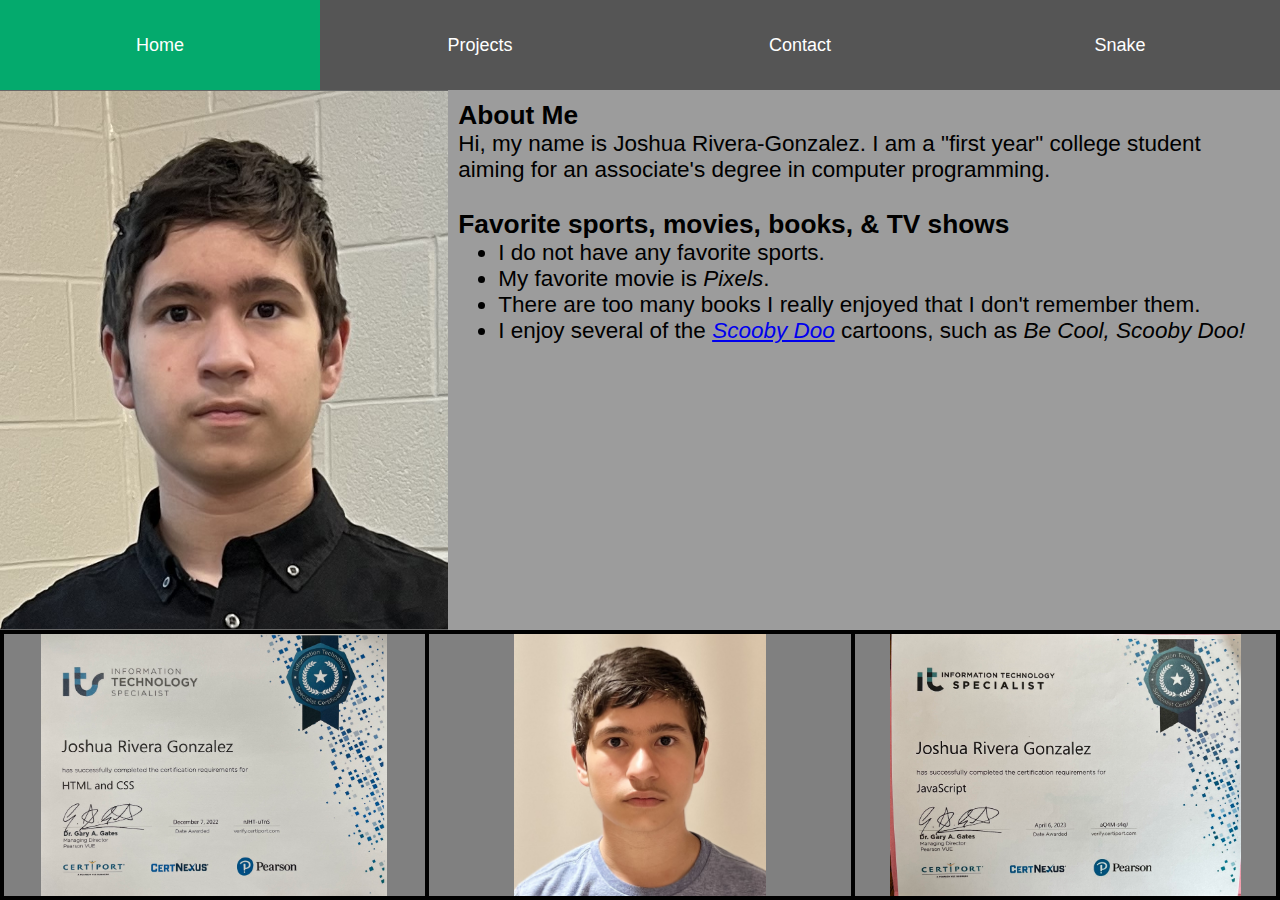
<file: index.html>
<!DOCTYPE html>
<html lang="en">
	<head>
		<meta charset="utf-8">
		<title>Home</title>
		
		<meta name="description"	content="Home page">
		
		<meta name="author"			content="Joshua Rivera-Gonzalez">
		
		<meta name="viewport"		content="width=device-width, initial-scale=1">
		
		<link	rel="icon"
				href="/images/favicon.png"
				type="image/png">
				
		<link	charset="utf-8"
				href="format.css"
				rel="stylesheet"
				type="text/css">
		<style>
			aside#AboutMeImgSection{
				background-color: #666;
				float: left;
				width: 35%;
				height: 100%;
				align-items: center;
				justify-content: center;
			}
			img{
				width:100%;
				height:100%;
				object-fit:contain;
			}
			section#AboutMeText{
				background-color: #9c9c9c;
				float: left;
				font-size: 2.5vh;
				height: 100%;
				padding: .8%;
				width: 65%;
			}
			.ImgBox{
				align-items: center;
				background-color: #808080;
				border: .5vh solid #000;
				display: flex;
				float:left;
				height: 100%;
				justify-content: center;
				width: 33.33%;
			}
			.BorderControl1{
				border-left: .25vh solid #000;
			}
			.BorderControl2{
				border-right: .25vh solid #000;
			}
		</style>
	</head>
	<body>
		<header>
			<section id="navbox">
				<nav class="navbar">
					<a class="active">Home</a>
					<a href="/projects.html">Projects</a>
					<a href="/contact.html">Contact</a>
					<a href="/Snake/snake.html"
					   target="_blank"
					   title="Just here if you want to play snake">Snake</a>
				</nav>
			</section>
		</header>
		
		<section><!--change to "main"-->
			<aside id="AboutMeImgSection">
				<img alt="Picture of Joshua"
					 src="images/Portrait1.png">
			</aside>
			<section id="AboutMeText">
				<h3>About Me</h3>
				<p>
					Hi, my name is Joshua Rivera-Gonzalez. I am a "first year"
					college student aiming for an associate's degree in computer
					programming.
				</p>
				<br>
				<h3>Favorite sports, movies, books, &amp; TV shows</h3>
				<ul>
					<li>I do not have any favorite sports.</li>
					<li>My favorite movie is <i>Pixels</i>.</li>
					<li>
						There are too many books I really enjoyed that I don't
						remember them.
					</li>
					<li>
						I enjoy several of the<i>
							<a href="https://scoobydoocast.com">Scooby Doo</a></i>
						cartoons, such as <i>Be Cool, Scooby Doo!</i>
					</li>
				</ul>
				
			</section>
		</section>
		
		<footer>
			<article class="ImgBox BorderControl2"
					 id="BonusImage1">
				<img alt="Official HTML and CSS certificate"
					 src="images/JRG_HTML&CSS_Certification.jpg">
			</article>
			<article class="ImgBox BorderControl1 BorderControl2">
				<img alt="Another picture of Joshua"
					 src="images/Portrait2.png">
			</article>
			<article class="ImgBox BorderControl1"
					 id="BonusImage2">
				<img alt="Official JavaScript certification"
					 src="images/JRG_JavaScript_Certification.jpg">
			</article>

		</footer>
	
	</body>
</html>
<!--e-->
</file>
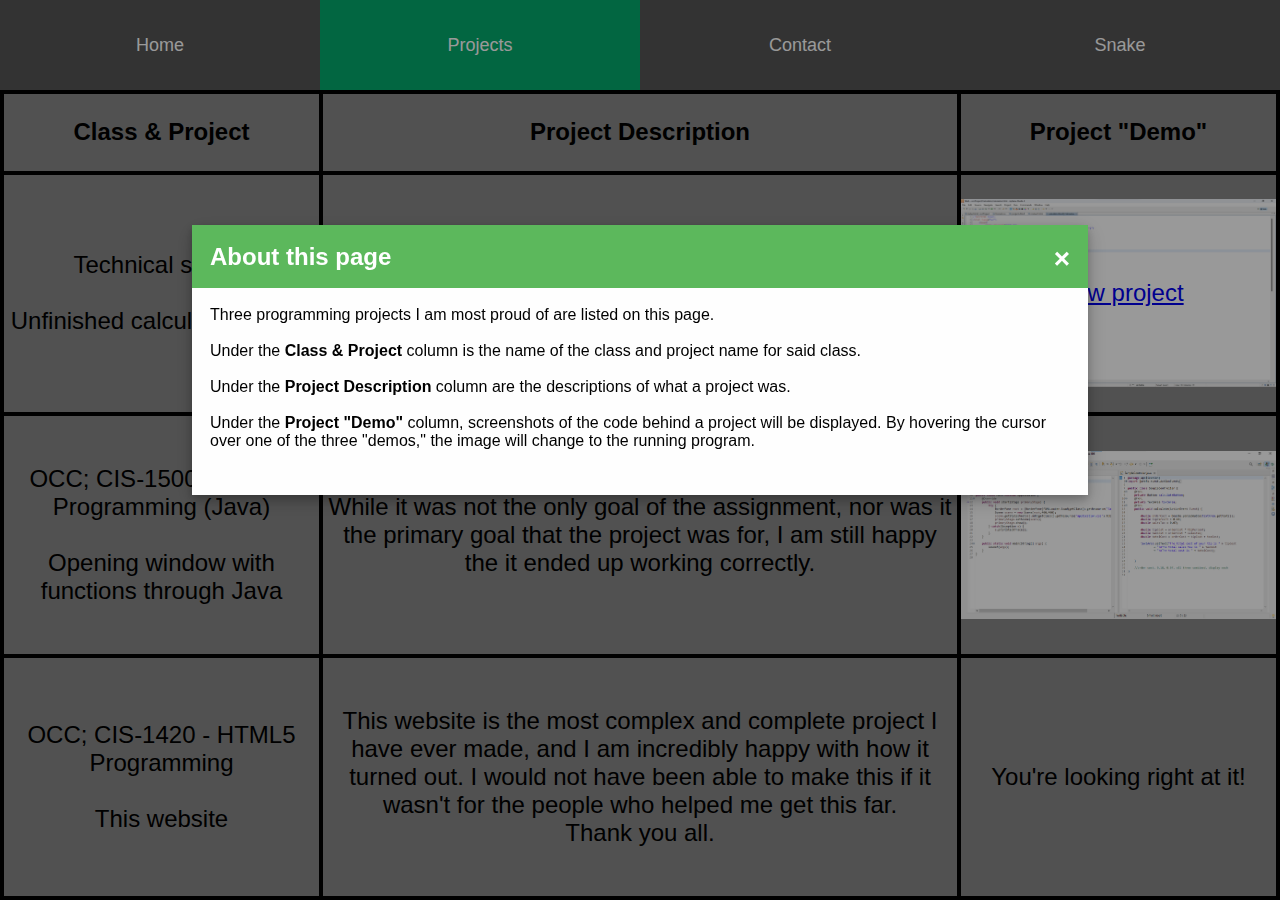
<file: projects.html>
<!DOCTYPE html>
<html lang="en">
	<head>
		<meta charset="utf-8">
		<title>Projects</title>
		
		<meta name="description"	content="Three programming projects I am most
											 proud of">
		
		<meta name="author"			content="Joshua Rivera-Gonzalez">
		
		<meta name="viewport"		content="width=device-width, initial-scale=1">
		
		<link	rel="icon"
				href="/images/favicon.png"
				type="image/png">
				
		<link	href="format.css"
				rel="stylesheet"
				type="text/css">
		<style>
			section
			{
				background-color: #1E90FF;
			}
			table
			{
				background-color: #888;
				font-size: x-large;
				height: 90%;
			}
			thead
			{
				height: 10%;
			}
			td.demo:hover
			{
				background-color: #5cb85c;
			}
			#demo1
			{
				background-image: url(images/HtmlCalculatorCode.png);
				background-position: center;
				background-repeat: no-repeat;
				background-size: contain;
			}
			#demo2
			{
				background-image: url(images/Java_New_Window_Code.png);
				background-position: center;
				background-repeat: no-repeat;
				background-size: contain;
			}
			#demo1:hover
			{
				background-image: url(images/HtmlCalculator.png);
			}
			#demo2:hover
			{
				background-image: url(images/Java_New_Window_Code.png);
			}
			/* Modal (background) */
			.modal
			{
				display: none;
				position: fixed;
				z-index: 1;
				padding-top: 25vh;
				left: 0;
				top: 0;
				width: 100%;
				height: 100%;
				overflow: auto; /* Enable scroll if needed */
				background-color: rgba(0,0,0,0.4);
				animation-name: fadeIn;
				animation-duration: 1s;
			}
	
			.modal-content
			{
				height: 30vh;
				position: relative;
				background-color: #fefefe;
				margin: auto;
				padding: 0;
				width: 70%;
				box-shadow: 0 4px 8px 0 rgba(0,0,0,0.2),
							0 6px 20px 0 rgba(0,0,0,0.2);
				animation-name: slideIn;
				animation-duration: 1s;
			}
	
			/* The Close Button */
			.close
			{
				color: #FFFFFF;
				float: right;
				font-size: 28px;
				font-weight: bold;
			}
	
			.close:hover
			{
				color: #000;
				text-decoration: none;
				cursor: pointer;
			}
	
			.modal-header
			{
				padding: 2vh;
				background-color: #5cb85c;
				color: white;
				height: 23.5%;
			}
	
			.modal-body
			{
				padding: 2vh;
			}
	
			/* Add Animation */
			@keyframes slideIn
			{
				from {top: -300px; opacity: 0}
				to {top: 0; opacity: 1}
			}
	
			@keyframes fadeIn
			{
				from {opacity: 0} 
				to {opacity: 1}
			}
			
		</style>
	</head>
	
	<body>
		<header id="navbox">
				<nav class="navbar">
					<a href="/index.html">Home</a>
					<a class="active">Projects</a>
					<a href="/contact.html">Contact</a>
					<a href="/Snake/snake.html"
					   target="_blank"
					   title="Just here if you want to play snake">Snake</a>
				</nav>
		</header>
		<section id="myModal" class="modal"><!--change to main-->
			<section class="modal-content">
				<header class="modal-header">
					<span class="close">&times;</span>
					<h2>About this page</h2>
				</header>
				<article class="modal-body">
					<p>
						Three programming projects I am most proud of are listed
						on this page.
					</p>
					<br>
					<p>
						Under the <b>Class &amp; Project</b> column is the name
						of the class and project name for said class.
					</p>
					<br>
					<p>
						Under the <b>Project Description</b> column are the
						descriptions of what a project was.
					</p>
					<br>
					<p>
						Under the <b>Project "Demo"</b> column, screenshots of
						the code behind a project will be displayed. By hovering
						the cursor over one of the three "demos," the image will
						change to the running program.
					</p>
				</article>
			</section>
			
		</section>
		<table>
			<thead>
				<tr>
					<th>Class &amp; Project</th>
					<th class="center">Project Description</th>
					<th>Project "Demo"</th>
				</tr>
			</thead>
			<tbody>
				<tr>
					<td>Technical school<br><br>Unfinished calculator project</td>
					<td class="center">
						While unfinished, I still managed to get most of the
						functions working properly on my own, and aside from a
						few functions not being programmed in or working as
						intended, it works perfectly as a normal calculator.
					</td>
					<td class="demo" id="demo1">
						<a href="/Calculator/calculator.html">
							View project
						</a>
					</td>
				</tr>
				<tr>
					<td>
						OCC; CIS-1500 - Intro to Programming (Java)<br><br>
						Opening window with functions through Java
					</td>
					<td class="center">
						While it was not the only goal of the assignment, nor
						was it the primary goal that the project was for, I am
						still happy the it ended up working correctly.
					</td>
					<td class="demo" id="demo2">	</td>
				</tr>
				<tr>
					<td>OCC; CIS-1420 - HTML5 Programming<br><br>This website</td>
					<td class="center">
						This website is the most complex and complete project I
						have ever made, and I am incredibly happy with how it
						turned out. I would not have been able to make this if it
						wasn't for the people who helped me get this far.<br>
						Thank you all.
					</td>
					<td class="demo">You're looking right at it!</td>
				</tr>
			</tbody>
		</table>
		
		<script>
			/**
			 * A pop up box that contains text and other elements
			 * This retrieves the modal
			 */
			var modal = document.getElementById("myModal");
			
			/**
			 * Retrieves the span element that closes the modal
			 */
			var closeSpan = document.getElementsByClassName("close")[0];
			
			/**
			 * Closes the modal when the user clicks on the x
			 */
			closeSpan.onclick = function() {
				modal.style.display = "none";
			};
			
			/**
			 * Closes the modal when the user clicks anywhere outside of the modal
			 */
			window.onclick = function(event) {
				if (event.target == modal) {
					modal.style.display = "none";
				}
			};
			
			/**
			 * Loads the modal when the webpage loads 
			 */
			document.body.onload = function() {loadModal();};
			
			function loadModal() {
				modal.style.display = "block";
			}
		</script>
		
	</body>
</html>
<!--e-->
</file>
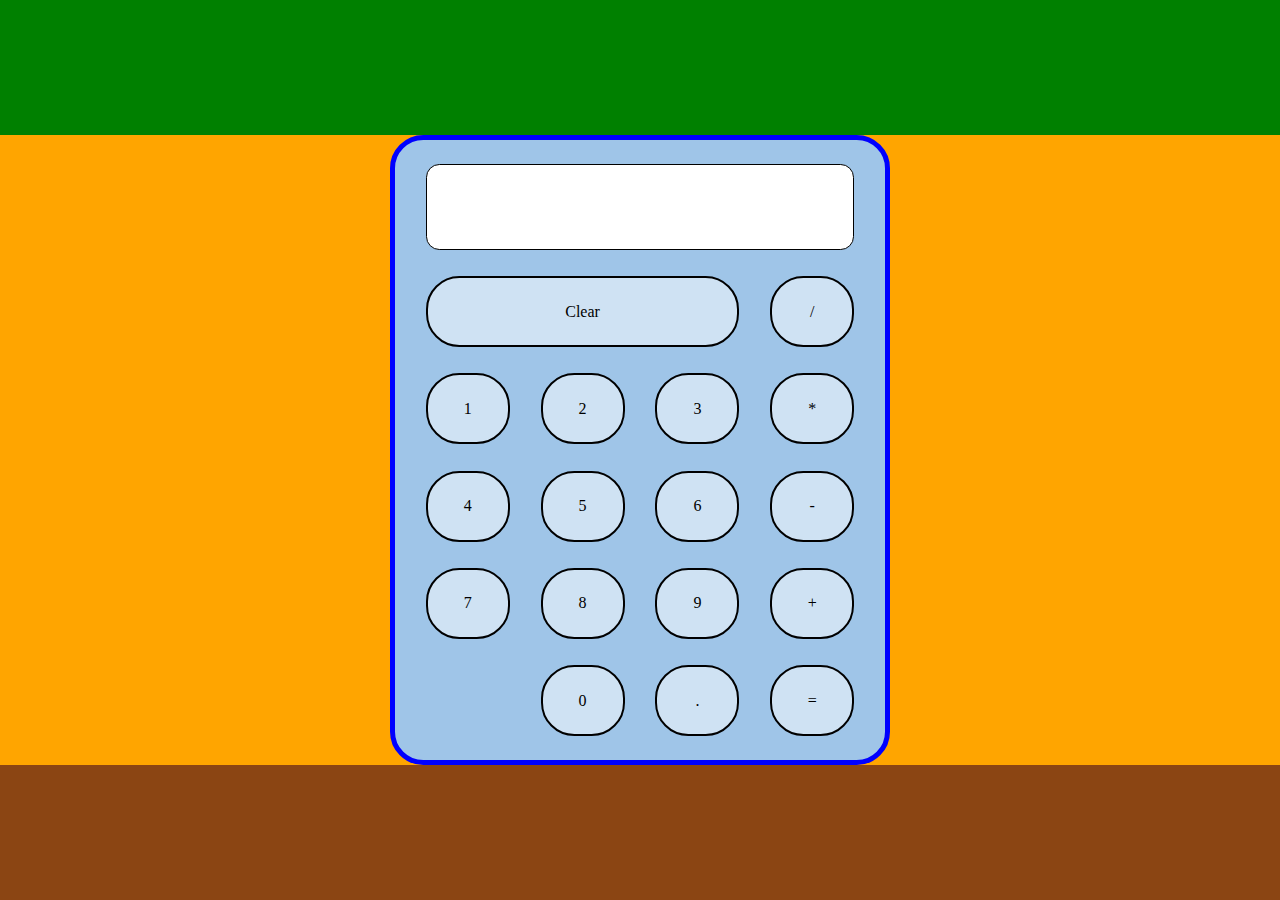
<file: Calculator/calculator.html>
<!DOCTYPE html>
<html lang="en">
	<head>
		<meta charset="UTF-8">
		<meta name="viewport"		content="width=device-width, initial-scale=1">
		<title>Calculator</title>
		<link	href="calculatorCSS.css"
				rel="stylesheet"
				type="text/css">

	</head>
	
	<body>
		<header>
			
		</header>
		<section>
			<table>
			<thead>
				<tr>
					<td colspan="17">_</td>
				</tr>
				<tr>
					<td>_</td>
					<td id="screen"
						colspan="15"
						rowspan="4"> </td>
					<td>_</td>
				</tr>
				<tr>
					<td>_</td>
					<td>_</td>
				</tr>
				<tr>
					<td>_</td>
					<td>_</td>
				</tr>
				<tr>
					<td>_</td>
					<td>_</td>
				</tr>
			</thead>
			<tbody>
				<tr>
					<td>_</td>
					<td>_</td>
					<td>_</td>
					<td>_</td>
					<td>_</td>
					<td>_</td>
					<td>_</td>
					<td>_</td>
					<td>_</td>
					<td>_</td>
					<td>_</td>
					<td>_</td>
					<td rowspan="4">_</td>
					<td>_</td>
					<td>_</td>
					<td>_</td>
					<td rowspan="4">_</td>
				</tr>
				<tr>
						<td>_</td>
					<td class="button"
						colspan="11"
						rowspan="3">Clear</td>
					<td class="button"
						colspan="3"
						rowspan="3">/</td>
			</tr>
				<tr>
					<td>_</td>
				</tr>
				<tr>
					<td>_</td>
				</tr>
				<tr>
					<td>_</td>
					<td>_</td>
					<td>_</td>
					<td>_</td>
					<td rowspan="4">_</td>
					<td>_</td>
					<td>_</td>
					<td>_</td>
					<td rowspan="4">_</td>
					<td>_</td>
					<td>_</td>
					<td>_</td>
					<td rowspan="4">_</td>
					<td>_</td>
					<td>_</td>
					<td>_</td>
					<td rowspan="4">_</td>
				</tr>
				<tr>
					<td>_</td>
					<td class="button"
						colspan="3"
						rowspan="3">1</td>
					<td class="button"
						colspan="3"
						rowspan="3">2</td>
					<td class="button"
						colspan="3"
						rowspan="3">3</td>
					<td class="button"
						colspan="3"
						rowspan="3">*</td>
				</tr>
				<tr>
					<td>_</td>
				</tr>
				<tr>
					<td>_</td>
				</tr>
				<tr>
					<td>_</td>
					<td>_</td>
					<td>_</td>
					<td>_</td>
					<td rowspan="4">_</td>
					<td>_</td>
					<td>_</td>
					<td>_</td>
					<td rowspan="4">_</td>
					<td>_</td>
					<td>_</td>
					<td>_</td>
					<td rowspan="4">_</td>
					<td>_</td>
					<td>_</td>
					<td>_</td>
					<td rowspan="4">_</td>
				</tr>
				<tr>
					<td>_</td>
					<td class="button"
						colspan="3"
						rowspan="3">4</td>
					<td class="button"
						colspan="3"
						rowspan="3">5</td>
					<td class="button"
						colspan="3"
						rowspan="3">6</td>
					<td class="button"
						colspan="3"
						rowspan="3">-</td>
				</tr>
				<tr>
					<td>_</td>
				</tr>
				<tr>
					<td>_</td>
				</tr>
				<tr>
					<td>_</td>
					<td>_</td>
					<td>_</td>
					<td>_</td>
					<td rowspan="4">_</td>
					<td>_</td>
					<td>_</td>
					<td>_</td>
					<td rowspan="4">_</td>
					<td>_</td>
					<td>_</td>
					<td>_</td>
					<td rowspan="4">_</td>
					<td>_</td>
					<td>_</td>
					<td>_</td>
					<td rowspan="4">_</td>
				</tr>
				<tr>
					<td>_</td>
					<td class="button"
						colspan="3"
						rowspan="3">7</td>
					<td class="button"
						colspan="3"
						rowspan="3">8</td>
					<td class="button"
						colspan="3"
						rowspan="3">9</td>
					<td class="button"
						colspan="3"
						rowspan="3">+</td>
				</tr>
				<tr>
					<td>_</td>
				</tr>
				<tr>
					<td>_</td>
				</tr>
				<tr>
					<td>_</td>
					<td>_</td>
					<td>_</td>
					<td>_</td>
					<td rowspan="4">_</td>
					<td>_</td>
					<td>_</td>
					<td>_</td>
					<td rowspan="4">_</td>
					<td>_</td>
					<td>_</td>
					<td>_</td>
					<td rowspan="4">_</td>
					<td>_</td>
					<td>_</td>
					<td>_</td>
					<td rowspan="4">_</td>
				</tr>
				<tr>
					<td>_</td>
					<td colspan="3"
						rowspan="3">_</td>
					<td class="button"
						colspan="3"
						rowspan="3">0</td>
					<td class="button"
						colspan="3"
						rowspan="3">.</td>
					<td class="button"
						colspan="3"
						rowspan="3">=</td>
				</tr>
				<tr>
					<td>_</td>
				</tr>
				<tr>
					<td>_</td>
				</tr>
			</tbody>
			<tfoot>
				<tr>
					<td>_</td>
					<td>_</td>
					<td>_</td>
					<td>_</td>
					<td>_</td>
					<td>_</td>
					<td>_</td>
					<td>_</td>
					<td>_</td>
					<td>_</td>
					<td>_</td>
					<td>_</td>
					<td>_</td>
					<td>_</td>
					<td>_</td>
					<td>_</td>
					<td>_</td>
				</tr>
			</tfoot>
		</table>
		</section>
		<footer>
			
		</footer>
		<script src="CalculatorJS.js"></script>
	</body>
</html>
</file>
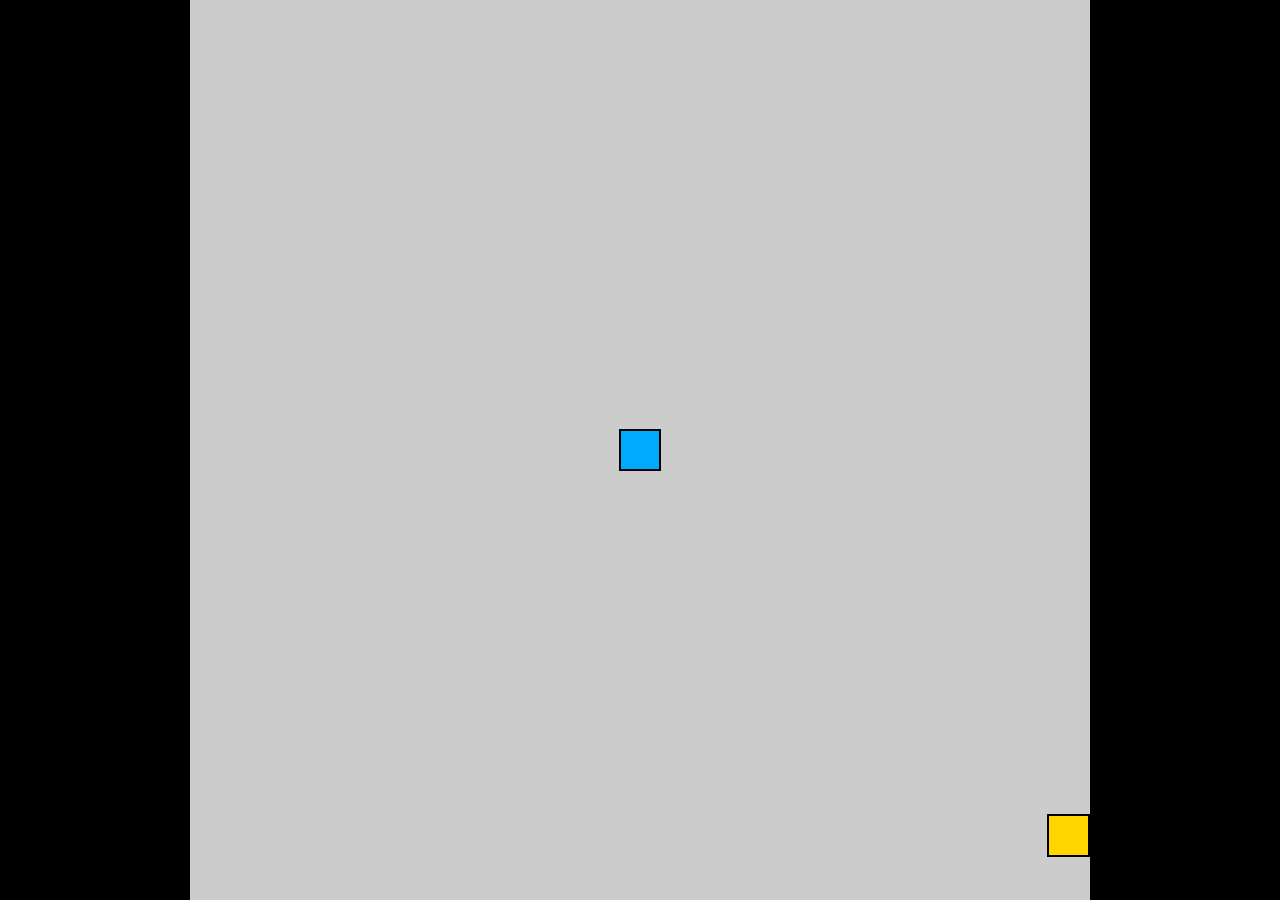
<file: Snake/snake.html>
<!DOCTYPE html>
<html lang="en">
	<head>
		<meta charset="UTF-8">
		<title>Snake</title>
		
		<meta name="description"	content="The game \"Snake\"">
		
		<meta name="author"			content="Joshua Rivera-Gonzalez">
		
		<meta name="viewport"		content="width=device-width, initial-scale=1">
		
		<style>
			body{
				height: 100vh;
				width: 100vw;
				display: flex;
				justify-content: center;
				align-items: center;
				margin: 0;
				background-color: black;
			}
			#game-board {
				background-color: #CCC;
				width: 100vmin;
				height: 100vmin;
				display: grid;
				grid-template-rows: repeat(21, 1fr);
				grid-template-columns: repeat(21, 1fr);
			}
			.snake{
				background-color: hsl(200, 100%, 50%);
				border: 0.25vmin solid black;
			}
			.food{
				background-color: hsl(50, 100%, 50%);
				border: 0.25vmin solid black;
			}
		</style>
		<script src="snakeGameJS.js" defer type="module"></script>
	</head>
	<body>
		<div id="game-board"></div>
	</body>
</html>
<!--e-->
</file>
<file: format.css>
*
{
	box-sizing: border-box;
	margin:0;
}

p
{
	color:#000000;
}
body
{
	background-color: #9c9c9c;
/*	background-color: #00baba;	*/
	font-family: Arial, Helvetica, sans-serif;
	height: 100vh;
	margin:0;
	width: 100vw;
}
header
{
	height: 10%;
	width: 100%;
}
nav
{
/*	background-color: #1e90ff;	*/
	float: left;
	height: 100%;
	width: 80%;
}
section
{
	background-color: #3f3f3f;
	height: 60%;
}
footer
{
/*	background-color: #8b4513;	*/
	height: 30%;
}

/*nav button code*/
.navbar
{
	width: 100%;
	background-color: #555;
	overflow: auto;
	height: 100%;
}
.navbar a
{
	float: left;
	color: #ffffff;
	text-decoration: none;
	font-size: 2vh;
	width: 25%; /* 4 links of equal widths */
	text-align: center;
	height: 100%;
	align-items: center;
	display: flex;
	justify-content: center;
}
.navbar a:hover
{
	background-color: #000000;
}
.navbar a.active
{
	background-color: #04AA6D;
}

section#navbox
{
	float: left;
	height: 100%;
	width: 100%;
}

td, th
{
	border: .5vh solid #000;
	height: 25%;
	text-align: center;
	width: 25%;
}

table
{
	border: .5vh solid #000;
	border-collapse: collapse;
	width: 100%;
}

.center
{
	width: 50%;
	padding: .5vh;
}
</file>
<file: Calculator/calculatorCSS.css>
body
{
	background-color: #000000;
	height: 100vh;
	margin:0;
	width: 100vw;
}
header
{
	background-color: #008000;
	height: 15%;
}
section
{
	background-color: #ffa500;
	height: 70%;
}
footer
{
	background-color: #8b4513;
	height: 15%;
}


table
{
	background-color: #9fc5e8;
	border: 5px solid blue;
	border-radius: 25pt;
	height: 100%;
	margin-left: auto;
	margin-right: auto;
	width: 500px;
}

tr
{
	border-radius: 25pt;
	width: 500px;
}
td
{
	border: transparent;
	border-radius: 25pt;
	visibility: hidden;
}
td.button
{
	background-color: #cfe2f3ff;
	border: 2pt solid black;
	color: black;
	text-align: center;
	visibility: visible;
}
td.button:hover
{
	background-color: #55adfb;
}
td#screen
{
	background-color: #ffffff;
	border: 1pt solid black;
	border-radius: 10pt;
	color: black;
	visibility: visible;
}
</file>
